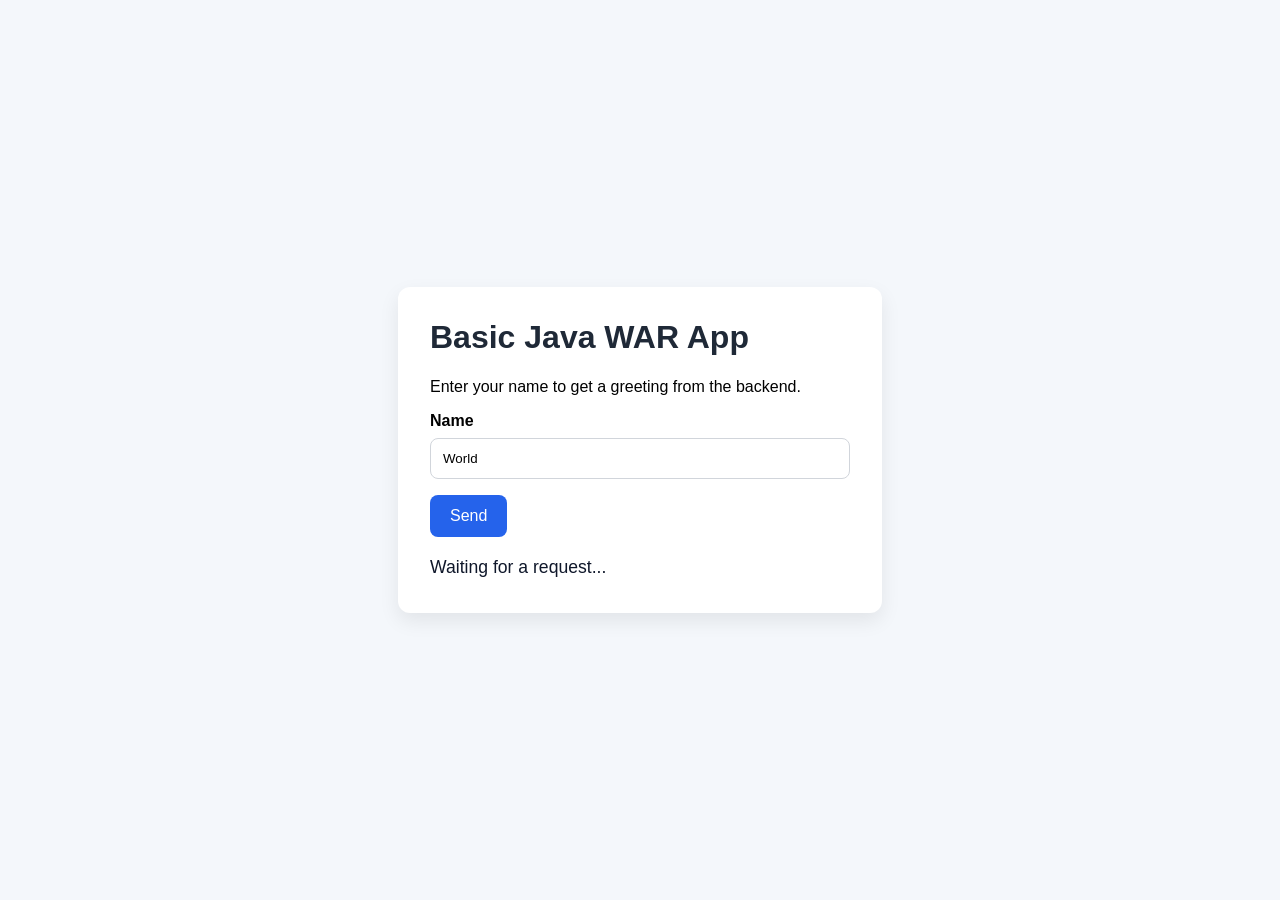
<file: target/basic-war-app/index.html>
<!DOCTYPE html>
<html lang="en">
<head>
    <meta charset="UTF-8">
    <meta name="viewport" content="width=device-width, initial-scale=1.0">
    <title>Basic Java WAR App</title>
    <link rel="stylesheet" href="style.css">
</head>
<body>
    <main class="container">
        <h1>Basic Java WAR App</h1>
        <p>Enter your name to get a greeting from the backend.</p>

        <form id="greeting-form">
            <label for="name">Name</label>
            <input id="name" name="name" type="text" placeholder="Enter your name" value="World">
            <button type="submit">Send</button>
        </form>

        <div id="result" class="result" aria-live="polite">Waiting for a request...</div>
    </main>

    <script src="app.js"></script>
</body>
</html>
</file>
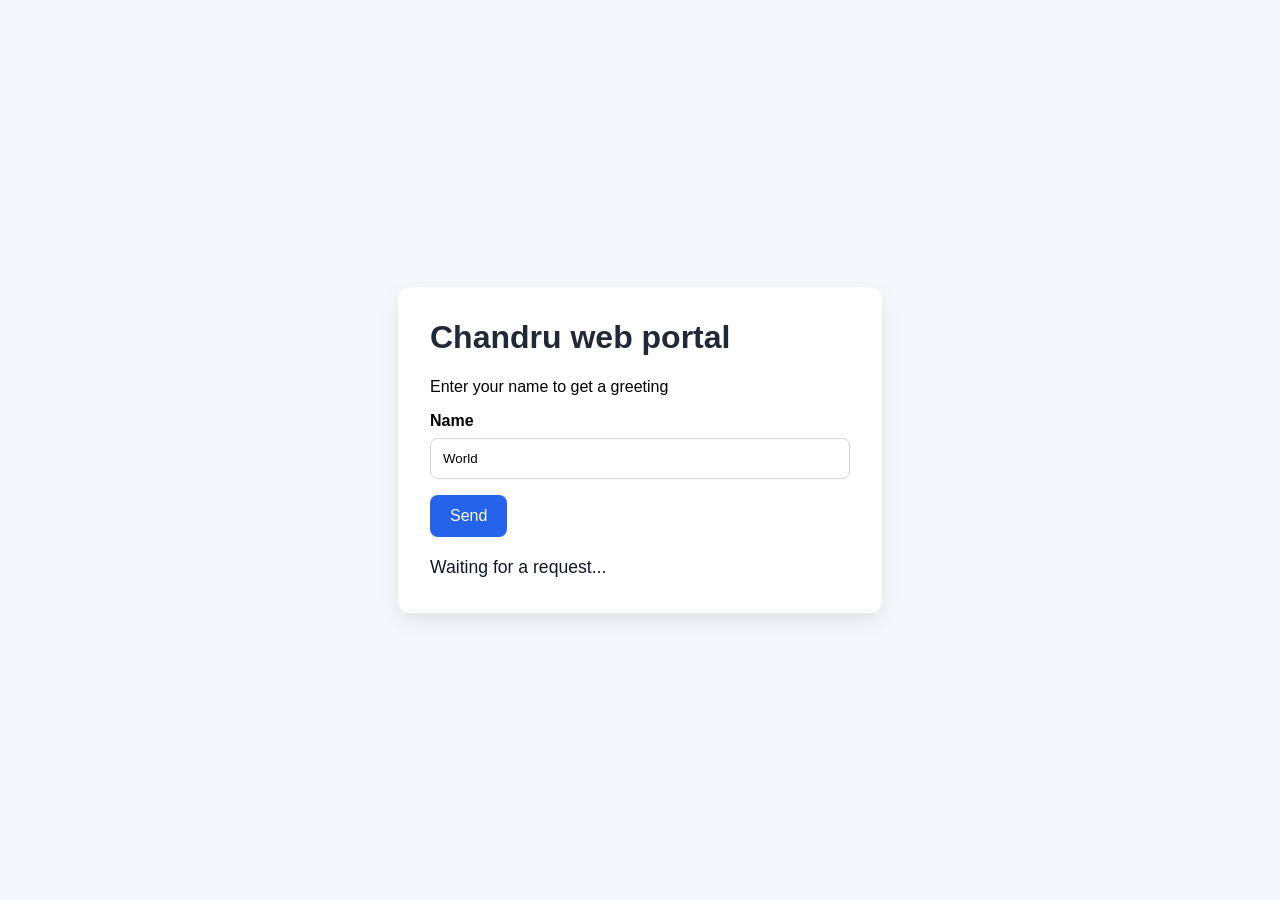
<file: src/main/webapp/index.html>
<!DOCTYPE html>
<html lang="en">
<head>
    <meta charset="UTF-8">
    <meta name="viewport" content="width=device-width, initial-scale=1.0">
    <title>Basic Java WAR App</title>
    <link rel="stylesheet" href="style.css">
</head>
<body>
    <main class="container">
        <h1>Chandru web portal</h1>
        <p>Enter your name to get a greeting </p>

        <form id="greeting-form">
            <label for="name">Name</label>
            <input id="name" name="name" type="text" placeholder="Enter your name" value="World">
            <button type="submit">Send</button>
        </form>

        <div id="result" class="result" aria-live="polite">Waiting for a request...</div>
    </main>

    <script src="app.js"></script>
</body>
</html>
</file>
<file: target/basic-war-app/style.css>
body {
    font-family: Arial, sans-serif;
    background: #f4f7fb;
    margin: 0;
    display: flex;
    align-items: center;
    justify-content: center;
    min-height: 100vh;
}

.container {
    background: white;
    padding: 2rem;
    border-radius: 12px;
    box-shadow: 0 8px 20px rgba(0, 0, 0, 0.08);
    width: min(90vw, 420px);
}

h1 {
    margin-top: 0;
    color: #1f2937;
}

label {
    display: block;
    margin-bottom: 0.5rem;
    font-weight: bold;
}

input {
    width: 100%;
    padding: 0.75rem;
    margin-bottom: 1rem;
    box-sizing: border-box;
    border: 1px solid #d1d5db;
    border-radius: 8px;
}

button {
    background: #2563eb;
    color: white;
    border: none;
    padding: 0.75rem 1.25rem;
    border-radius: 8px;
    cursor: pointer;
    font-size: 1rem;
}

button:hover {
    background: #1d4ed8;
}

.result {
    margin-top: 1.25rem;
    font-size: 1.1rem;
    color: #0f172a;
    min-height: 1.5rem;
}
</file>
<file: src/main/webapp/style.css>
body {
    font-family: Arial, sans-serif;
    background: #f4f7fb;
    margin: 0;
    display: flex;
    align-items: center;
    justify-content: center;
    min-height: 100vh;
}

.container {
    background: white;
    padding: 2rem;
    border-radius: 12px;
    box-shadow: 0 8px 20px rgba(0, 0, 0, 0.08);
    width: min(90vw, 420px);
}

h1 {
    margin-top: 0;
    color: #1f2937;
}

label {
    display: block;
    margin-bottom: 0.5rem;
    font-weight: bold;
}

input {
    width: 100%;
    padding: 0.75rem;
    margin-bottom: 1rem;
    box-sizing: border-box;
    border: 1px solid #d1d5db;
    border-radius: 8px;
}

button {
    background: #2563eb;
    color: white;
    border: none;
    padding: 0.75rem 1.25rem;
    border-radius: 8px;
    cursor: pointer;
    font-size: 1rem;
}

button:hover {
    background: #1d4ed8;
}

.result {
    margin-top: 1.25rem;
    font-size: 1.1rem;
    color: #0f172a;
    min-height: 1.5rem;
}
</file>
